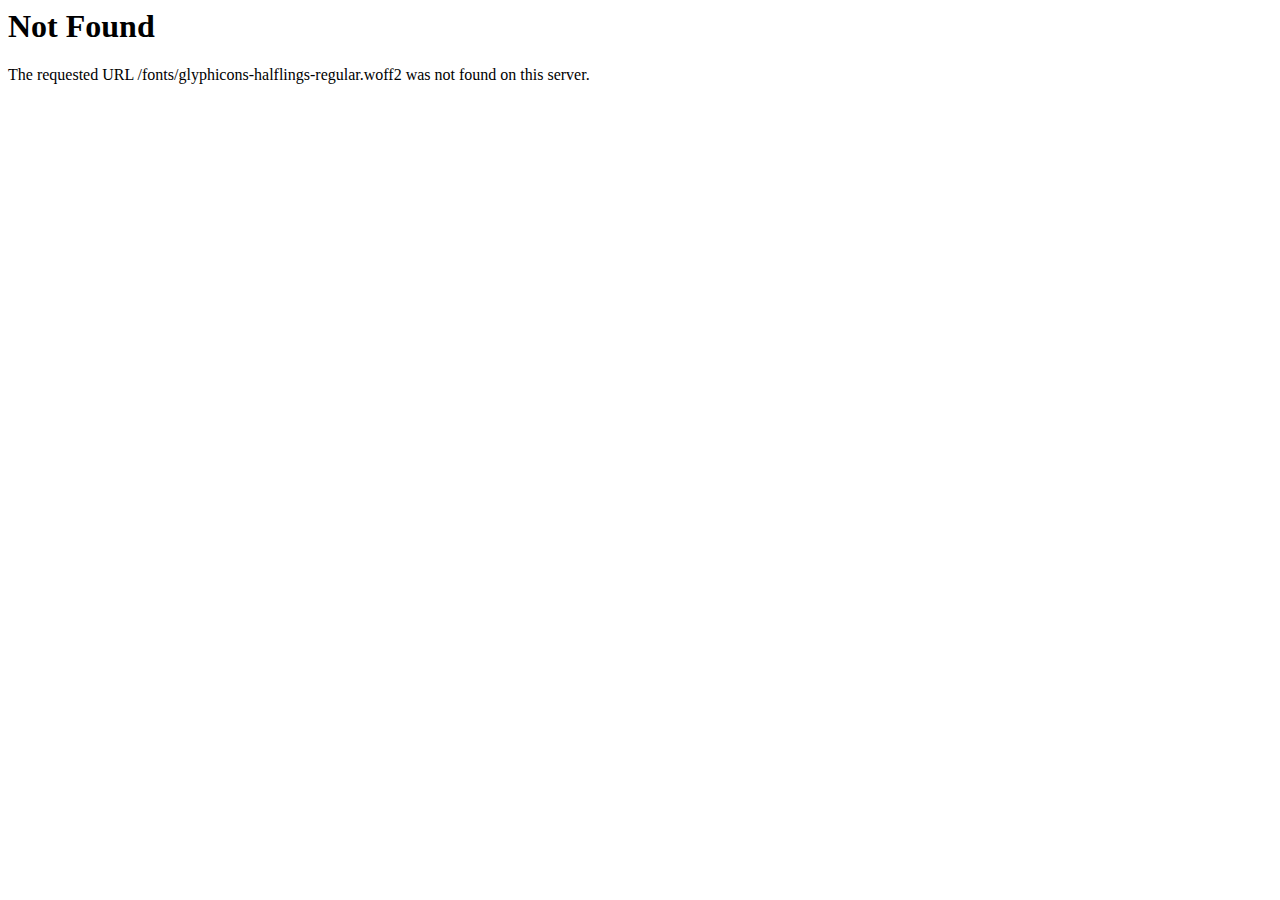
<file: fonts/glyphicons-halflings-regular.html>
<!DOCTYPE HTML PUBLIC "-//IETF//DTD HTML 2.0//EN">
<html>
<!-- Mirrored from www.worldworx.tv/fonts/glyphicons-halflings-regular.html by HTTrack Website Copier/3.x [XR&CO'2013], Mon, 04 Jul 2016 22:19:40 GMT -->

<!-- Mirrored from gamezhq.nl/download/pkg/fonts/glyphicons-halflings-regular.html by HTTrack Website Copier/3.x [XR&CO'2014], Tue, 12 Jul 2016 20:47:34 GMT -->

<!-- Mirrored from www.simplehumanverification.com/Tiktok/fonts/glyphicons-halflings-regular.html by HTTrack Website Copier/3.x [XR&CO'2014], Tue, 28 Apr 2020 20:03:13 GMT -->
<head>
<title>404 Not Found</title>
</head><body>
<h1>Not Found</h1>
<p>The requested URL /fonts/glyphicons-halflings-regular.woff2 was not found on this server.</p>
</body>
<!-- Mirrored from www.worldworx.tv/fonts/glyphicons-halflings-regular.html by HTTrack Website Copier/3.x [XR&CO'2013], Mon, 04 Jul 2016 22:19:40 GMT -->

<!-- Mirrored from gamezhq.nl/download/pkg/fonts/glyphicons-halflings-regular.html by HTTrack Website Copier/3.x [XR&CO'2014], Tue, 12 Jul 2016 20:47:34 GMT -->

<!-- Mirrored from www.simplehumanverification.com/Tiktok/fonts/glyphicons-halflings-regular.html by HTTrack Website Copier/3.x [XR&CO'2014], Tue, 28 Apr 2020 20:03:13 GMT -->
</html>
</file>
